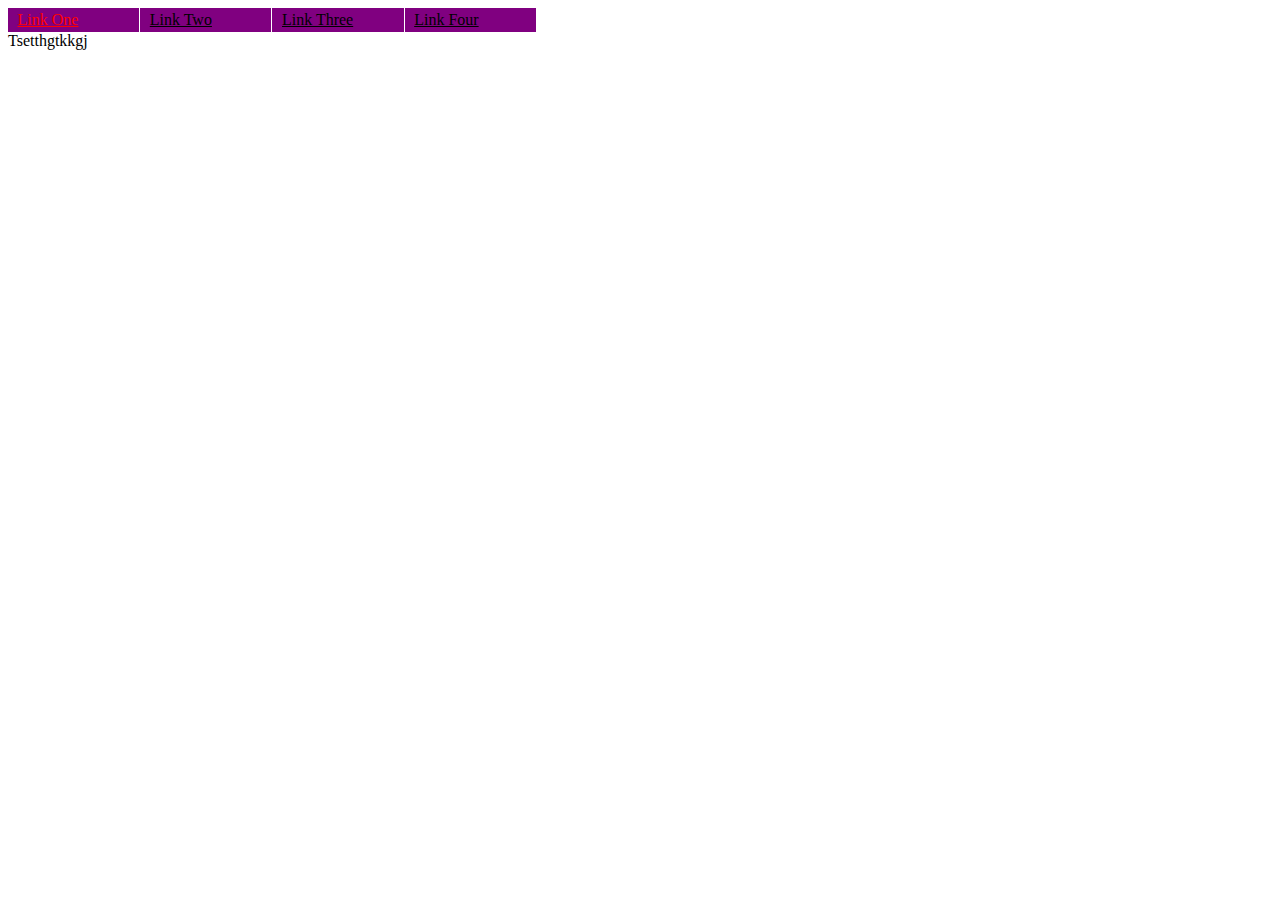
<file: test2.html>
<html>
<head>
<style type="text/css">
ul
{
float:left;
width:100%;
padding:0;
margin:0;
list-style-type:none;
color:red;
}
a{
 float:left;
 width:7em;
 color:black;
 background-color:purple;
 padding:0.2em 0.6em;
 border-right:1px solid white;
}
a:hover{background-color:#ff3300}
li{display:inline}
</style>
</head>
<body>
<ul>
<li><a href="#" style="color:red">Link One</a></li>
<li><a href="#">Link Two</a></li>
<li><a href="#">Link Three</a></li>
<li><a href="#">Link Four</a></li>
</ul>
<p>
Tsetthgtkkgj
</p>
</body>
</html>
</file>
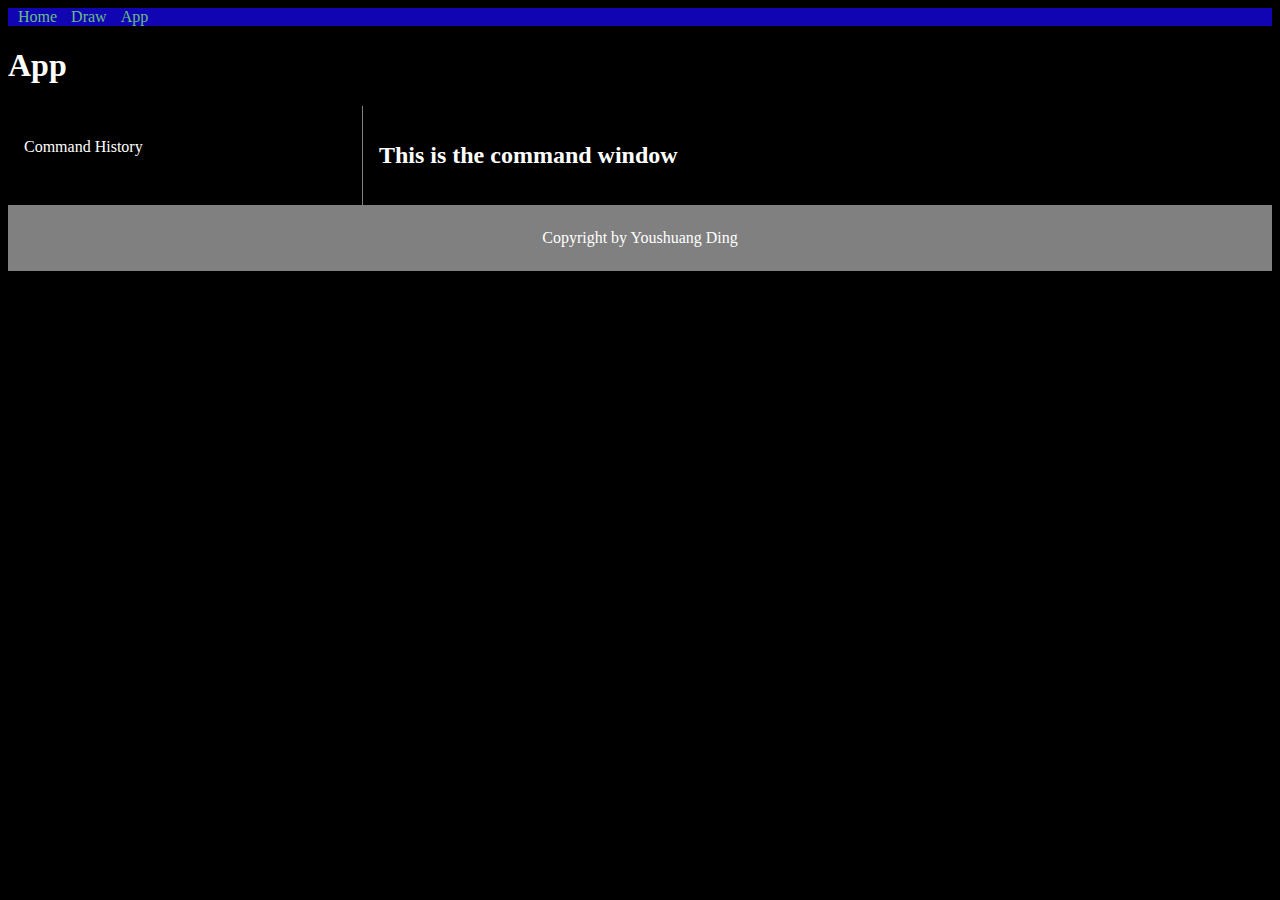
<file: pages/app.html>
<!DOCTYPE html>
<html lang="en-US">

<head>
    <meta charset="UTF-8">
    <meta name="viewport" content="width=device-width, initial-scale=1.0">
    <meta http-equiv="X-UA-Compatible" content="ie=edge">
    <title>WebApp for Scientific Calculation</title>
    <link rel = "stylesheet" href="../styles.css">
</head>

<body>


    <header>
      <nav>
        <ul>
          <li><a href="index.html">Home</a></li>
          <li><a href="draw.html">Draw</a></li>
          <li><a href="app.html">App</a></li>
        </ul>
      </nav>
      <h1>App</h1>
    </header>

    <div class="history"><p>Command History</p></div>
    <div class="command"><h2>This is the command window</h2></div>

    <footer>
        <p>Copyright by Youshuang Ding</p>
    </footer>


</body>
</html>
</file>
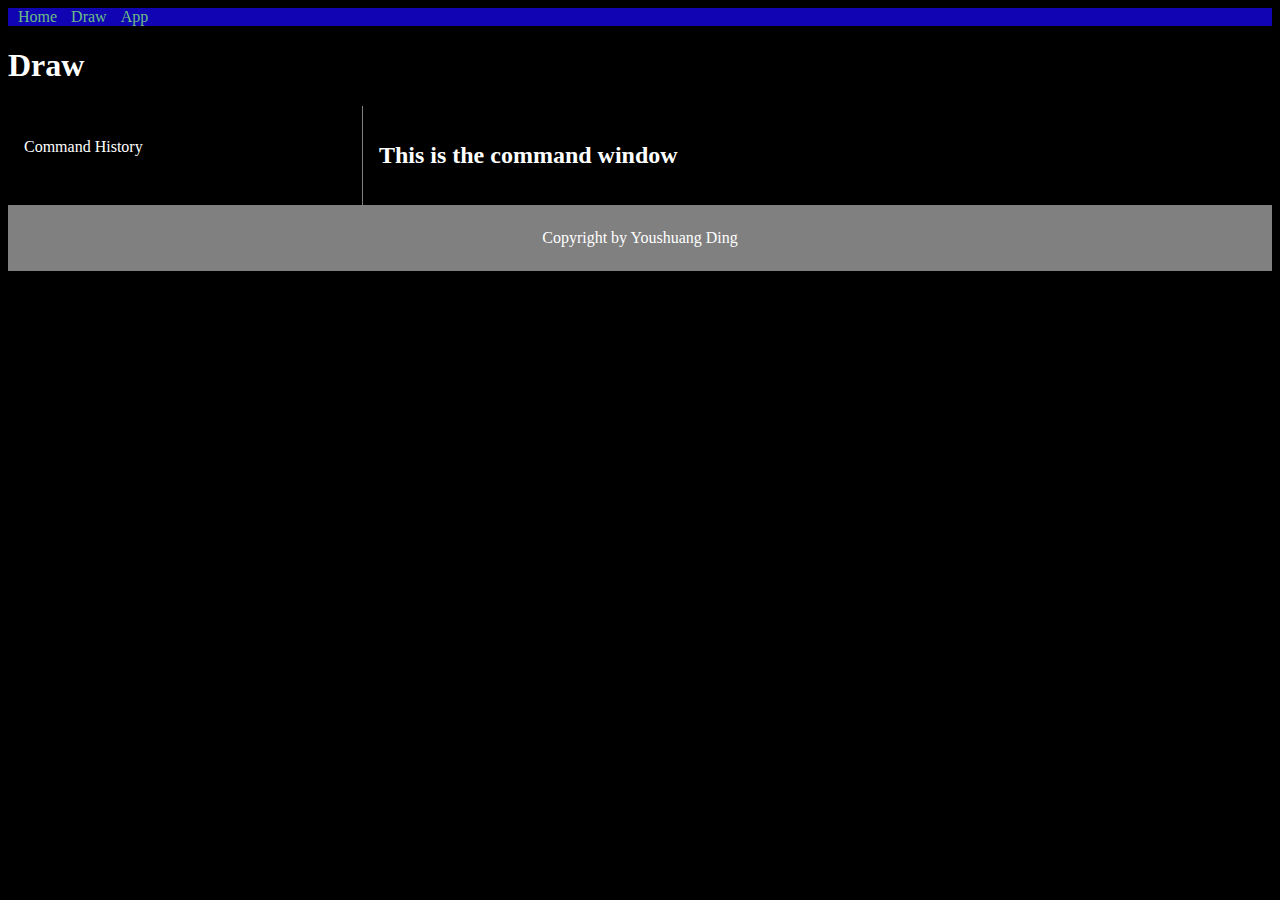
<file: pages/draw.html>
<!DOCTYPE html>
<html lang="en-US">

<head>
    <meta charset="UTF-8">
    <meta name="viewport" content="width=device-width, initial-scale=1.0">
    <meta http-equiv="X-UA-Compatible" content="ie=edge">
    <title>WebApp for Scientific Calculation</title>
    <link rel = "stylesheet" href="../styles.css">
</head>

<body>


    <header>
      <nav>
        <ul>
          <li><a href="../index.html">Home</a></li>
          <li><a href="draw.html">Draw</a></li>
          <li><a href="app.html">App</a></li>
        </ul>
      </nav>
      <h1>Draw</h1>
    </header>

    <div class="history"><p>Command History</p></div>
    <div class="command"><h2>This is the command window</h2></div>

    <footer>
        <p>Copyright by Youshuang Ding</p>
    </footer>


</body>
</html>
</file>
<file: styles.css>
body
{
    background-color: black;
    color: white;
    font-family: Georgia, 'Times New Roman', Times, serif;
}
button{
    background-color: gray;
    border: green;
    border-style: dotted;
}
nav{
    background-color:rgb(16, 4, 179);
}
nav ul{
    margin: 0;
    padding: 0;
    list-style-type:none;

}
nav li{
    display: inline-block;
    margin-left: 10px;
}
nav li:hover{
    background-color: grey;
}
header{
    text-align: left;
}


footer
{
padding:0.5em;
color:white;
background-color:gray;
clear:left;
}
div.history
{
float:left;
width:25%;
padding:1em;
}
div.command
{
margin-left:28%;
border-left:1px solid gray;
padding:1em;
}

footer
{
text-align:center;
}
a{
    color: rgb(107, 189, 132);
    text-decoration: none;
}
a:hover{
    text-decoration:underline;
}
</file>
